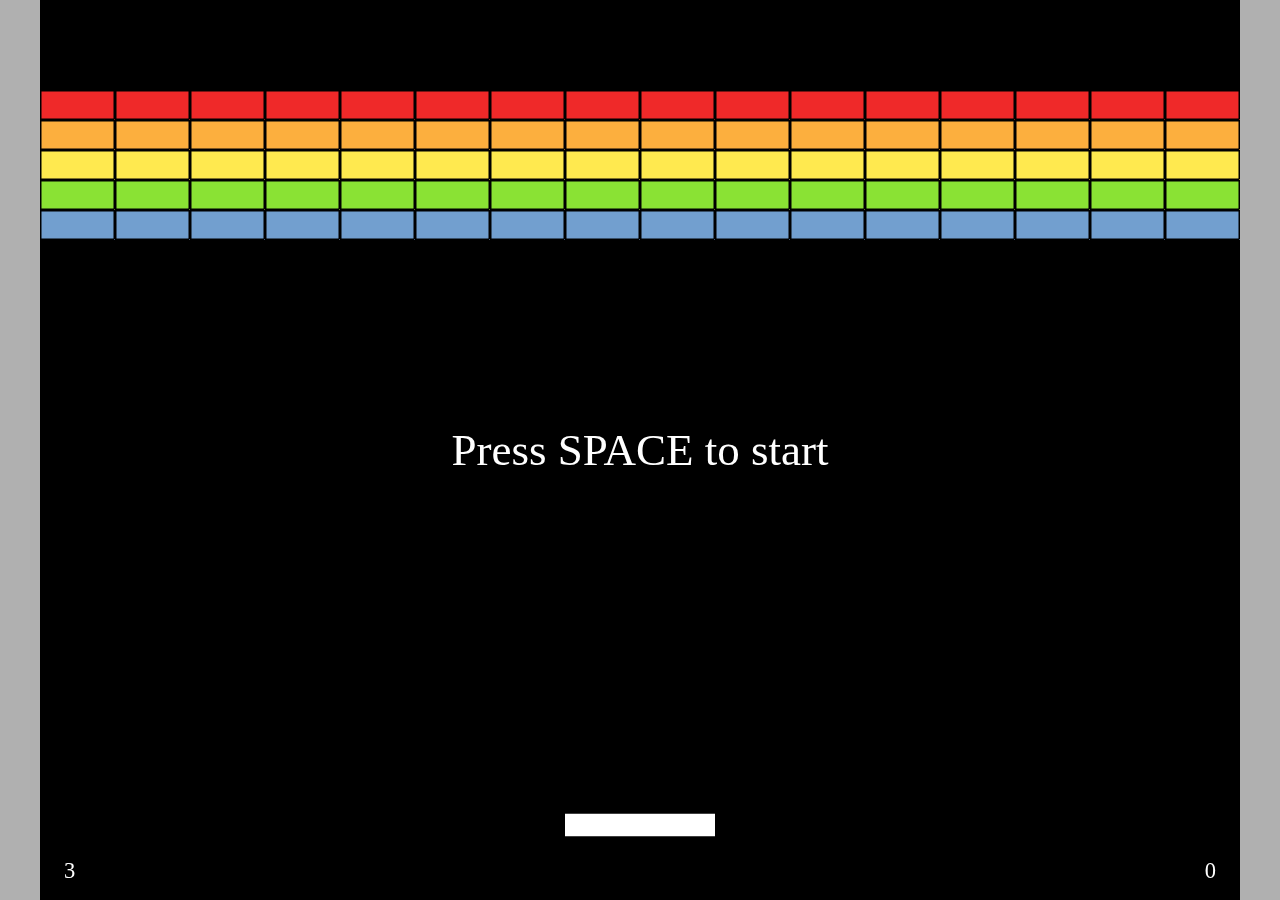
<file: index.html>
<!DOCTYPE html><html lang="en"><head><meta charset="UTF-8"><meta http-equiv="x-ua-compatible" content="ie=edge"><title>Elm Ball</title><link rel="shortcut icon" href="favicon.ico"><link href="css/main.37e8da21.css" rel="stylesheet"></head><body><div id="root"></div><script type="text/javascript" src="js/main.6bb4d04e.js"></script></body></html>
</file>
<file: css/main.37e8da21.css>
body{margin:0;background-color:#b0b0b0}
</file>
